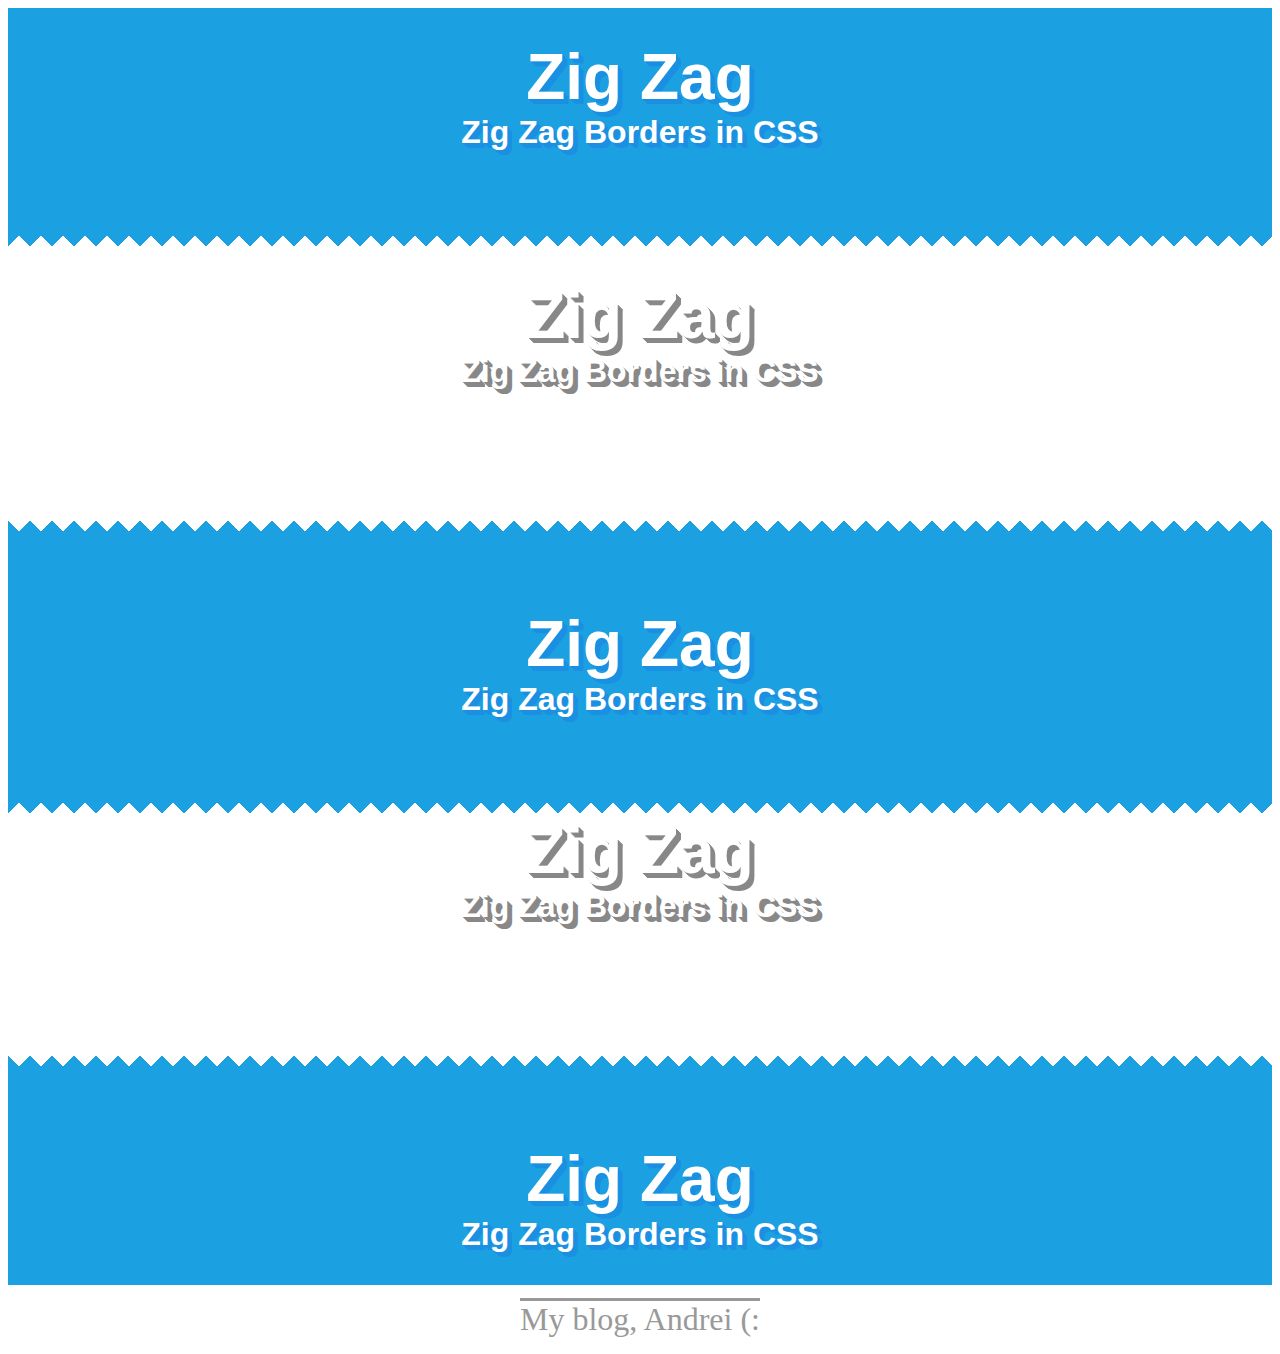
<file: trial.html>
<!DOCTYPE html>
<html>
<head>
	<title></title>
		<link rel="stylesheet" type="text/css" href="try.css">	

</head>
<body>


    <div id="d-wrapper">
        <div class="zig-zag-bottom">
            <h1>Zig Zag</h1>

            <p>Zig Zag Borders in CSS</p>
        </div>

        <div class="sep">
            <h1>Zig Zag</h1>

            <p>Zig Zag Borders in CSS</p>
        </div>

        <div class="zig-zag-bottom zig-zag-top">
            <h1>Zig Zag</h1>

            <p>Zig Zag Borders in CSS</p>
        </div>


        <div class="sep">
            <h1>Zig Zag</h1>

            <p>Zig Zag Borders in CSS</p>

        </div>


        <div class="zig-zag-top">
            <h1>Zig Zag</h1>

            <p>Zig Zag Borders in CSS</p>
        </div>
    </div>

<p>
  <a class="auth" href="http://www.andrei.dodu.it" target="_blank">My blog, Andrei (:</a>
</p>
</body>
</html>
</file>
<file: try.css>
#d-wrapper {
background-color: #fff;
}
#d-wrapper * {

margin:0;
padding:0;}

#d-wrapper  div.sep {
        min-height: 200px;
        padding: 32px 0;

    }

#d-wrapper  .zig-zag-top:before{
        background: 
                    linear-gradient(-45deg, #1ba1e2 16px, red 16px, blue 16px,  transparent 0), 
                    linear-gradient(45deg, #1ba1e2 16px, transparent 0);
        background-position: left top;
        background-repeat: repeat-x;
        background-size: 22px 32px;
        content: " ";
        display: block;

        height: 32px;
        width: 100%;

        position: relative;
        bottom: 64px;
        left:0;
    }

#d-wrapper  div > * {
        margin: 0 40px;
    }

#d-wrapper  .zig-zag-bottom{
        margin: 32px 0;
        margin-top: 0;
        background: #1ba1e2;
    }

#d-wrapper  .zig-zag-top{
        margin: 32px 0;
        margin-bottom: 0;
        background: #1ba1e2;
    }

#d-wrapper  .zig-zag-bottom,
#d-wrapper  .zig-zag-top{
              padding: 32px 0;
    }

#d-wrapper  p,
#d-wrapper  h1{
          font-size:2em;
          text-align:center;
          color:#fff;
          font-family:"PT Sans Narrow", "Fjalla One", sans-serif;
          font-weight:900;
          text-shadow:1px 1px 0 #1b90e2, 2px 2px 0 #1b90e2, 3px 3px 0 #1b90e2, 4px 4px 0 #1b90e2, 5px 5px 0 #1b90e2;

    }

#d-wrapper  div.sep p,
#d-wrapper  div.sep h1 {
        text-shadow:1px 1px 0 #888, 2px 2px 0 #888, 3px 3px 0 #888, 4px 4px 0 #888, 5px 5px 0 #888;
        color: #fff;
    }

#d-wrapper  h1{
         font-size:4em;
    }

#d-wrapper  .zig-zag-bottom:after{
        background: 
                    linear-gradient(-45deg, transparent 16px, #1ba1e2 0), 
                    linear-gradient(45deg, transparent 16px, #1ba1e2  0);
        background-repeat: repeat-x;
        background-position: left bottom;
        background-size: 22px 32px;
        content: "";
        display: block;

        width: 100%;
        height: 32px;

        position: relative;
        top:64px;
        left:0px;
    }

#d-wrapper  p{
        text-align: center;
    }

#d-wrapper  p:not(:last-child) {
        margin-bottom: 20px;
    }


p {
  text-align: center;
  
  
}
.auth{
  text-decoration: overline;
  color: #999;
  font-size: 2em;
}
</file>
